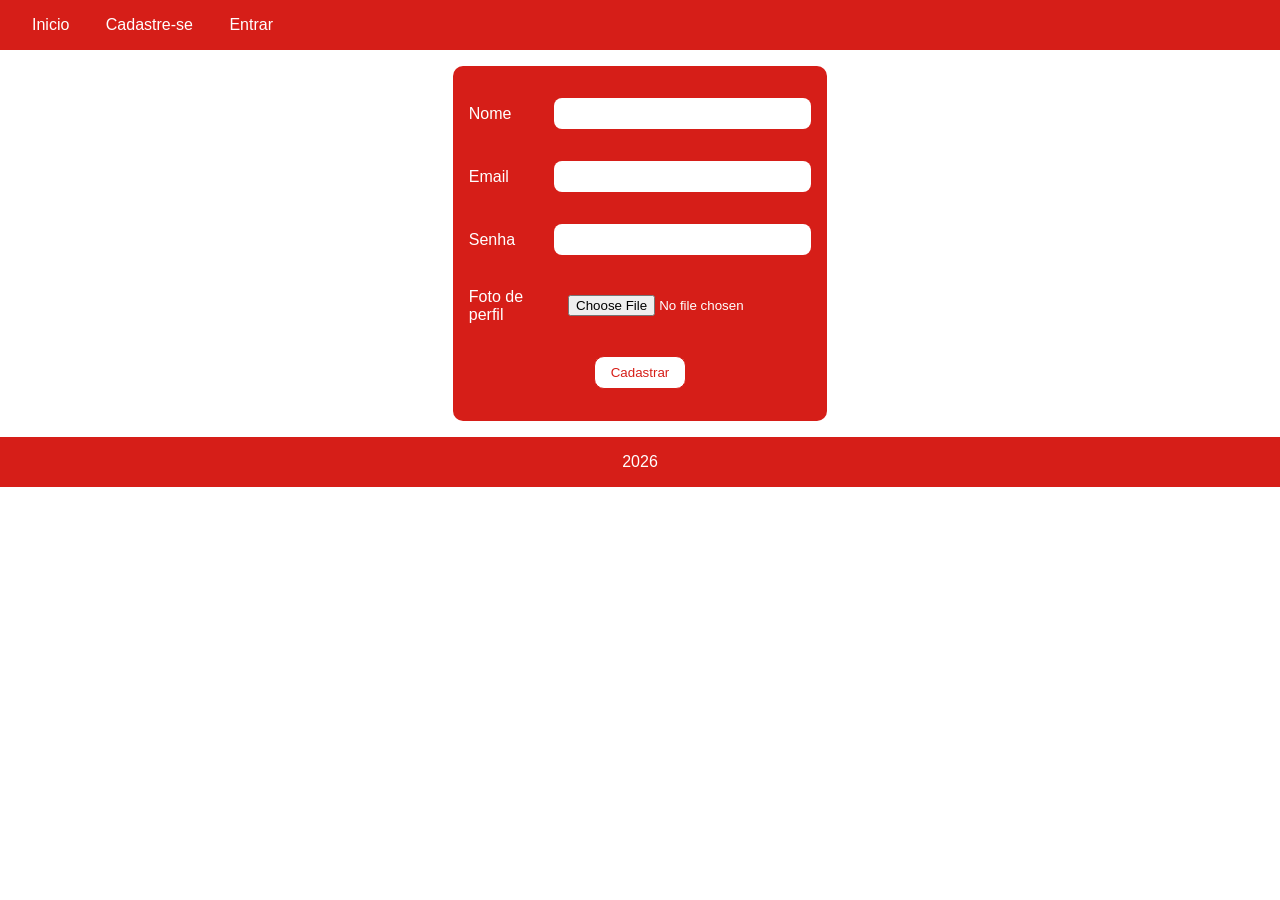
<file: cadastrar_categoria.html>
<!DOCTYPE html>
<html lang="pt-BR">
<head>
    <meta charset="UTF-8">
    <meta name="viewport" content="width=device-width, initial-scale=1.0">
    <title>Biblioteca</title>
    <link rel="stylesheet" href="style.css">
</head>
<body>
    <header>
        <nav>
        <a href="index.html">Inicio</a>
        <a href="cadastro.html">Cadastre-se</a> 
        <a href="login.html">Entrar</a>
        </nav>
    </header>

    <main class="main-detalhe">
        <form action="" method="post" enctype="multipart/form-data">
        

            <div class="form-item">
                <label for="nome">Nome</label>
                <input type="text" name="nome" id="nome">
            </div>

            <div class="form-item">
                <label for="email">Email</label>
                <input type="email" name="email" id="email">
            </div>

            <div class="form-item">
                <label for="senha">Senha</label>
                <input type="password" name="senha" id="senha">
            </div>

            <div class="form-item">
                <label for="foto">Foto de perfil</label>
                <input type="file" name="foto" id="foto">
            </div>

            <button type="submit">Cadastrar</button>


        </form>
    </main>

    <footer>
        <p>2026</p>
    </footer>
</body>
</html>
</file>
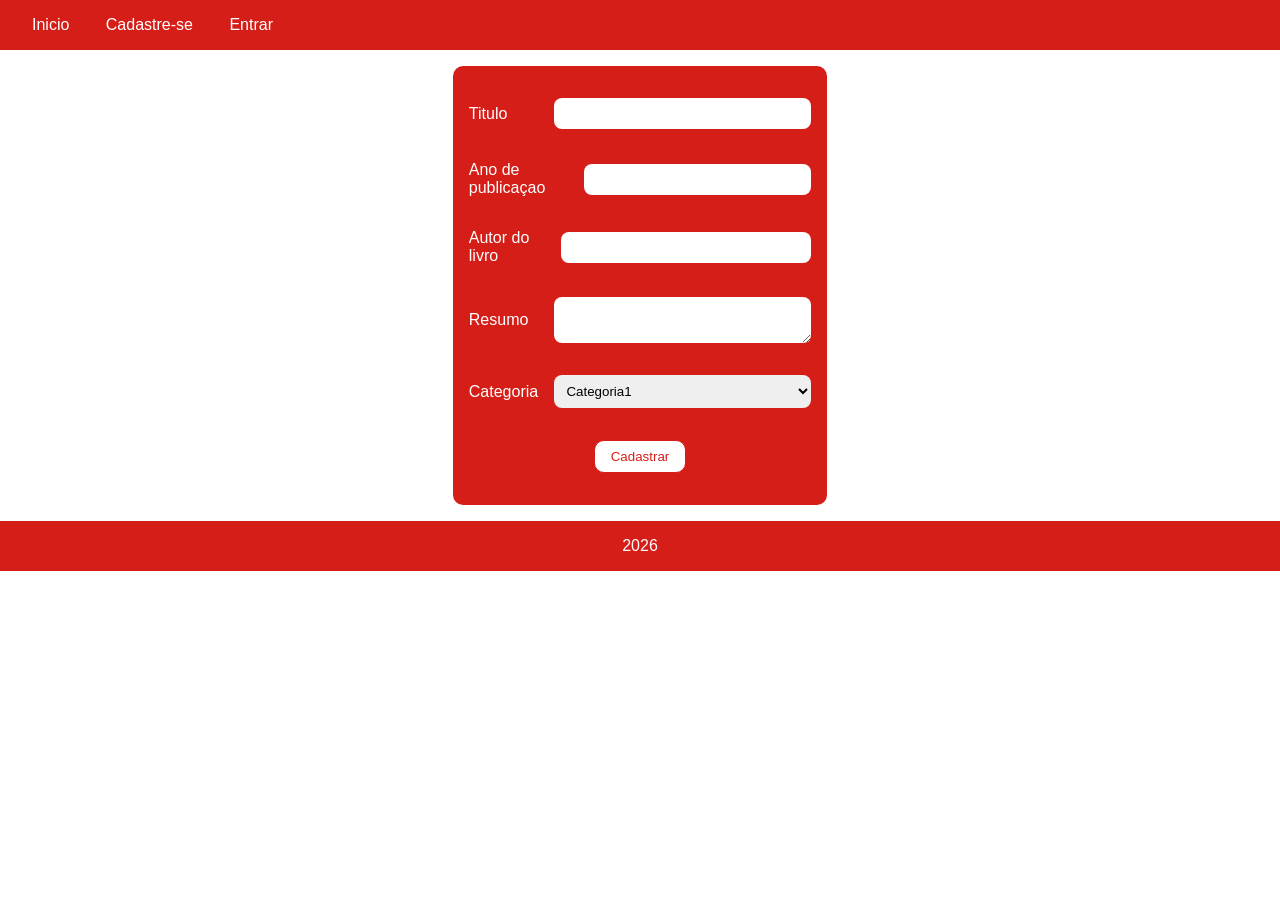
<file: cadastrar_livro.html>
<!DOCTYPE html>
<html lang="pt-BR">
<head>
    <meta charset="UTF-8">
    <meta name="viewport" content="width=device-width, initial-scale=1.0">
    <title>Biblioteca</title>
    <link rel="stylesheet" href="style.css">
</head>
<body>
    <header>
        <nav>
        <a href="index.html">Inicio</a>
        <a href="cadastro.html">Cadastre-se</a> 
        <a href="login.html">Entrar</a>
        </nav>
    </header>

    <main class="main-detalhe">
        <form action="" method="post" enctype="multipart/form-data">

            <div class="form-item">
                <label for="titulo">Titulo</label>
                <input type="text" name="Titulo" id="titulo" prequired>
            </div>

            <div class="form-item">
                <label for="ano">Ano de publicaçao</label>
                <input type="text" name="ano" id="ano" prequired>
            </div>

            <div class="form-item">
                <label for="autor">Autor do livro</label>
                <input type="text" name="autor" id="autor" prequired>
            </div>

            <div class="form-item">
                <label for="resumo">Resumo</label>
                <textarea name="resumo" id="resumo"></textarea>
            </div>

            <div class="form-item">
                <label for="autor">Categoria</label>
                <select name="categoria" id="categoria">
                    <option value="cat1">Categoria1</option>
                    <option value="cat2">Categoria2</option>
                </select>
            </div>

            <button type="submit">Cadastrar</button>


        </form>
    </main>

    <footer>
        <p>2026</p>
    </footer>
</body>
</html>
</file>
<file: style.css>
:root {
    --prim: rgb(214, 30, 24);
    --sec: white;
    --ter: black;
}

*{
    margin: 0;
    padding: 0;
    box-sizing: border-box;
    font-family: sans-serif;
}

header, footer {
    background-color: var(--prim);
    color: var(--sec);
    padding: 1rem;
    display: flex;
}

.logo {
    width: 150px;
    height: 150px;
    border-radius: 50%;
}

header {
    justify-content: space-between;
    align-items: center;
}

footer {
    justify-content: center;
}

nav a {
    text-decoration: none;
    color: var(--sec);
    padding: 1rem;
}

nav a:hover {
    background-color: var(--sec);
    color: var(--ter);
    border-radius: 20px;
}

main {
    padding: 1rem;
}

#jumbo {
    width: 100%;
    height: 200px;
    object-fit: cover;
}

h1 {
    text-align: center;
    background-color: var(--prim);
    color: var(--sec);
    margin: 1rem 0;
}

h2 {
    text-align: center;
    background-color: var(--prim);
    color: var(--sec);
    margin: 1rem 0;
}

.card-container {
    display: grid;
    gap: 1rem;
    grid-template-columns: repeat(5, 1fr);
    justify-items: center;
}
.card {
    border: 1px solid black;
    background-color: var(--prim);
    color: var(--sec);
    border-radius: 8px;
    width: 200px;
    height: 250px;
    cursor: pointer;
    transition: 0.3s;
}

.card:hover {
    box-shadow: 5px 5px 10px 0 grey;
    scale: calc(1.05);
}

.card-img img{
    width: 100%;
    object-fit: cover;
    border-radius: 8px 8px 0 0;
}

.card-text {
    padding: 0.5rem;
    text-align: center;
}

.card-container a {
    text-decoration: none;
    color: var(--sec);
}

.main-detalhe {
    display: flex;
    justify-content: center;
    align-items: center;
}

#texto-detalhe {
    width: 60%;
    padding: 1rem;
}

form {
    background-color: var(--prim);
    color: var(--sec);
    padding: 1rem;
    border-radius: 10px;
    width: 30%;
    display: flex;
    flex-direction: column;
    align-items: center;
    position: relative;
}
form a {
    color: black;
}

.form-item {
    margin: 1rem 0;
    display: flex;
    justify-content: space-between;
    align-items: center;
    width: 100%;
}

.form-item input, .form-item textarea, .form-item select {
    border-radius: 8px;
    padding: 0.5rem;
    border: none;
    width: 75%;
}

button {
    background-color: var(--sec);
    color: var(--prim);
    padding: 0.5rem 1rem;
    border-radius: 10px;
    margin: 1rem;
    border: 1px solid var(--prim);
    cursor: pointer;
    transition: 0.3s;
}

button:hover {
    background-color: var(--prim);
    color: var(--sec);
    border: 1px solid var(--ter)
}

.botoes {
    display: flex;
    flex-direction: column;
    gap: 0.8rem;
    width: 100%;
    
}
table, th, td {
    border: 1px solid var(--prim);
    border-collapse: collapse;
    padding: 1rem;
    text-align: center;
}

.container-centraliza {
    display: flex;
    flex-direction: column;
    justify-content: center;
}

.link-btn {
    text-decoration: none;
    background-color: var(--sec);
    color: var(--prim);
    padding: 0.5rem;
    border-radius: 10px;
    margin: 1rem;
    border: 1px solid var(--prim);
}

.container-perfil {
    display: grid;
    gap: 1rem;
    grid-template-columns: auto auto;
    border: 1px solid var(--prim);
    border-radius: 8px;
    padding: 1rem;
    width: 50%;

}

@media only screen and (max-width: 600px) {
    .card-container {
        grid-template-columns: repeat(1, 1fr);
    }

    form {
        width: 80%;
    }

  .main-detalhes {
    flex-direction: column;
  }

    header {
        flex-direction: column;
    }
    nav {
        display: flex;
        flex-direction: column;
        width: 100%;
        align-items: center;

    }
}

@media only screen and (min-width: 600px) and (max-width: 900px) {
    .card-container {
        grid-template-columns: repeat(2, 1fr);
    }

    form {
        width: 60%;
    }

}

@media only screen and (min-width: 900px) and (max-width: 1200px) {
    .card-container {
        grid-template-columns: repeat(3, 1fr);
    }

    form {
        width: 60%;
    }
}

#btn-olho {
position: absolute;
right: 6%;
cursor: pointer;
}
</file>
